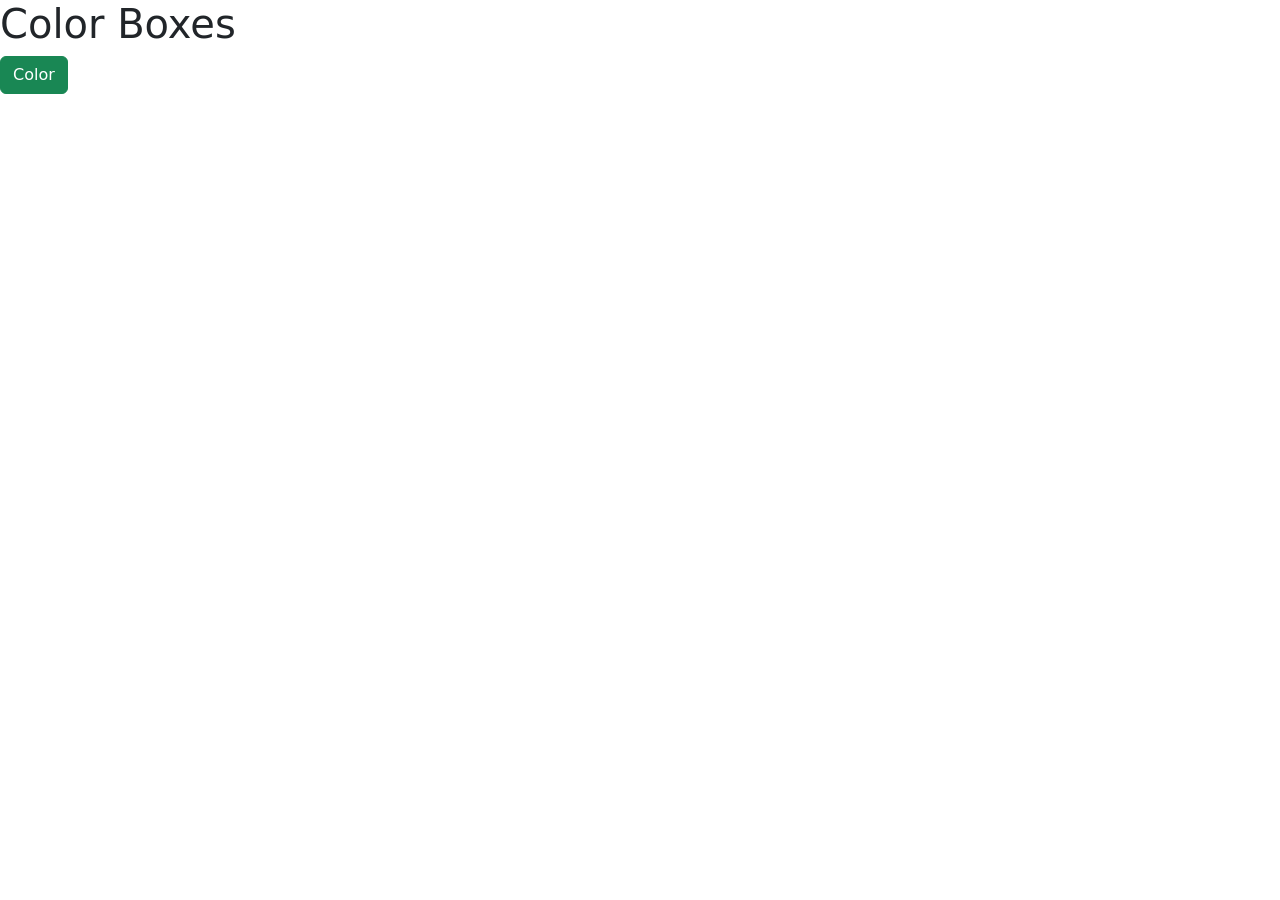
<file: Exam/index.html>
<!doctype html>
<html lang="en">
  <head>
    <meta charset="utf-8">
    <meta name="viewport" content="width=device-width, initial-scale=1">
    <title>Random Colors</title>
    <link rel="stylesheet" href="style.css">
    <link href="https://cdn.jsdelivr.net/npm/bootstrap@5.3.8/dist/css/bootstrap.min.css" rel="stylesheet" integrity="sha384-sRIl4kxILFvY47J16cr9ZwB07vP4J8+LH7qKQnuqkuIAvNWLzeN8tE5YBujZqJLB" crossorigin="anonymous">
  </head>
  <body>
   
<body>
    <h1>Color Boxes</h1>
    <div class="container" id="container">
        <div class="box"></div>
        </div>
    </div>
   <button type="button" class="btn btn-success">Color</button>
   
    <script src="https://cdn.jsdelivr.net/npm/bootstrap@5.3.8/dist/js/bootstrap.bundle.min.js" integrity="sha384-FKyoEForCGlyvwx9Hj09JcYn3nv7wiPVlz7YYwJrWVcXK/BmnVDxM+D2scQbITxI" crossorigin="anonymous">
        function getRandomColor(){
            const char=""
        }
    </script>
  </body>
</html>
</file>
<file: Exam/style.css>
.container
{
    display:"grid";
    height:"400px";
    width:"400px";
}
</file>
